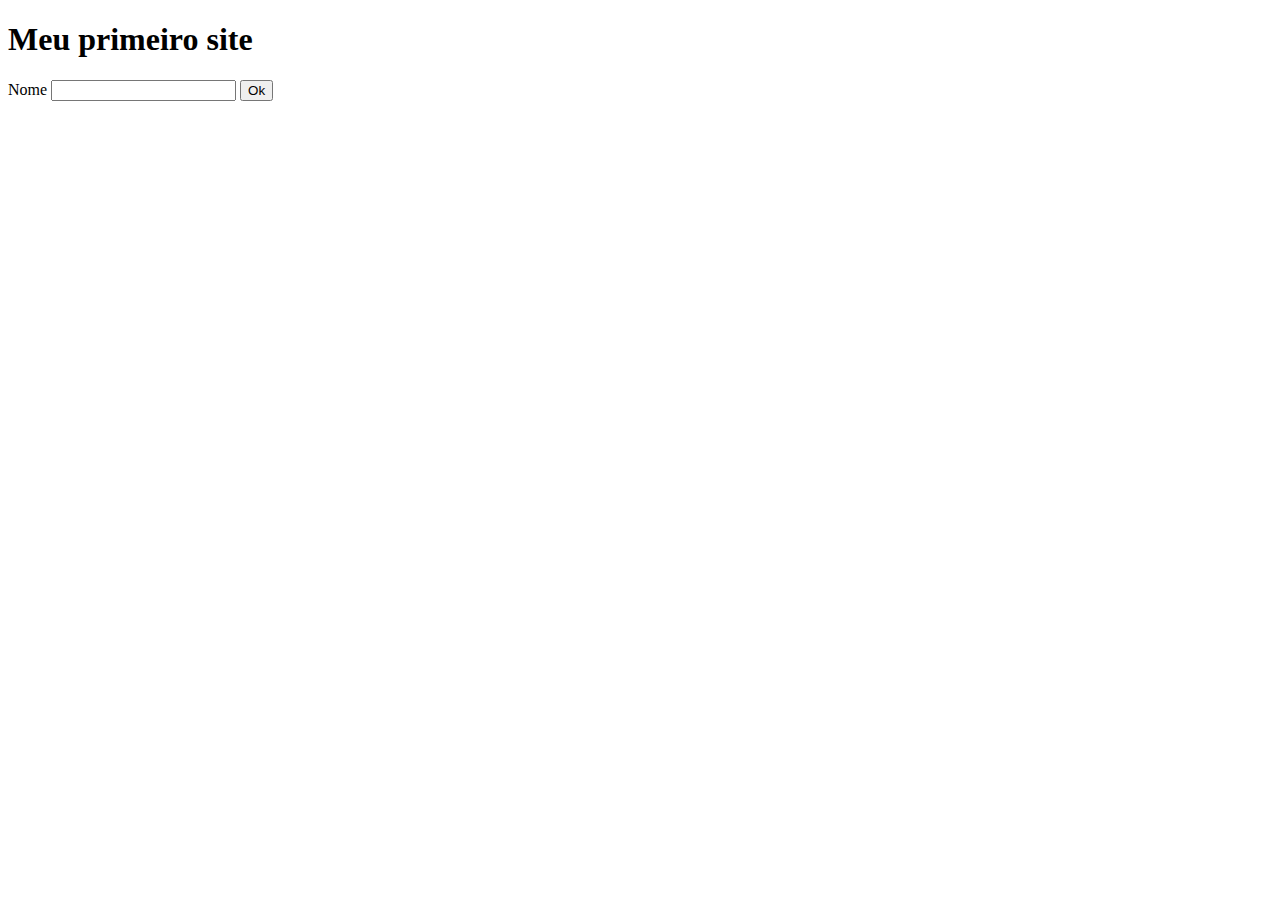
<file: JAVASCRIPT/index.html>
<!DOCTYPE html>
<html lang="en">
<head>
    <meta charset="UTF-8">
    <meta http-equiv="X-UA-Compatible" content="IE=edge">
    <meta name="viewport" content="width=device-width, initial-scale=1.0">
    <title>PAgina de Javascript</title>
</head>
<body>
    <h1>Meu primeiro site</h1>

    <form action="">

        <label for="nome">Nome</label>
        <input type="text" aria-label="nome" id="nome">
        <button submit="pegarNome()">Ok</button>
        
    </form>
    <script src="js.js"></script>
</body>
</html>
</file>
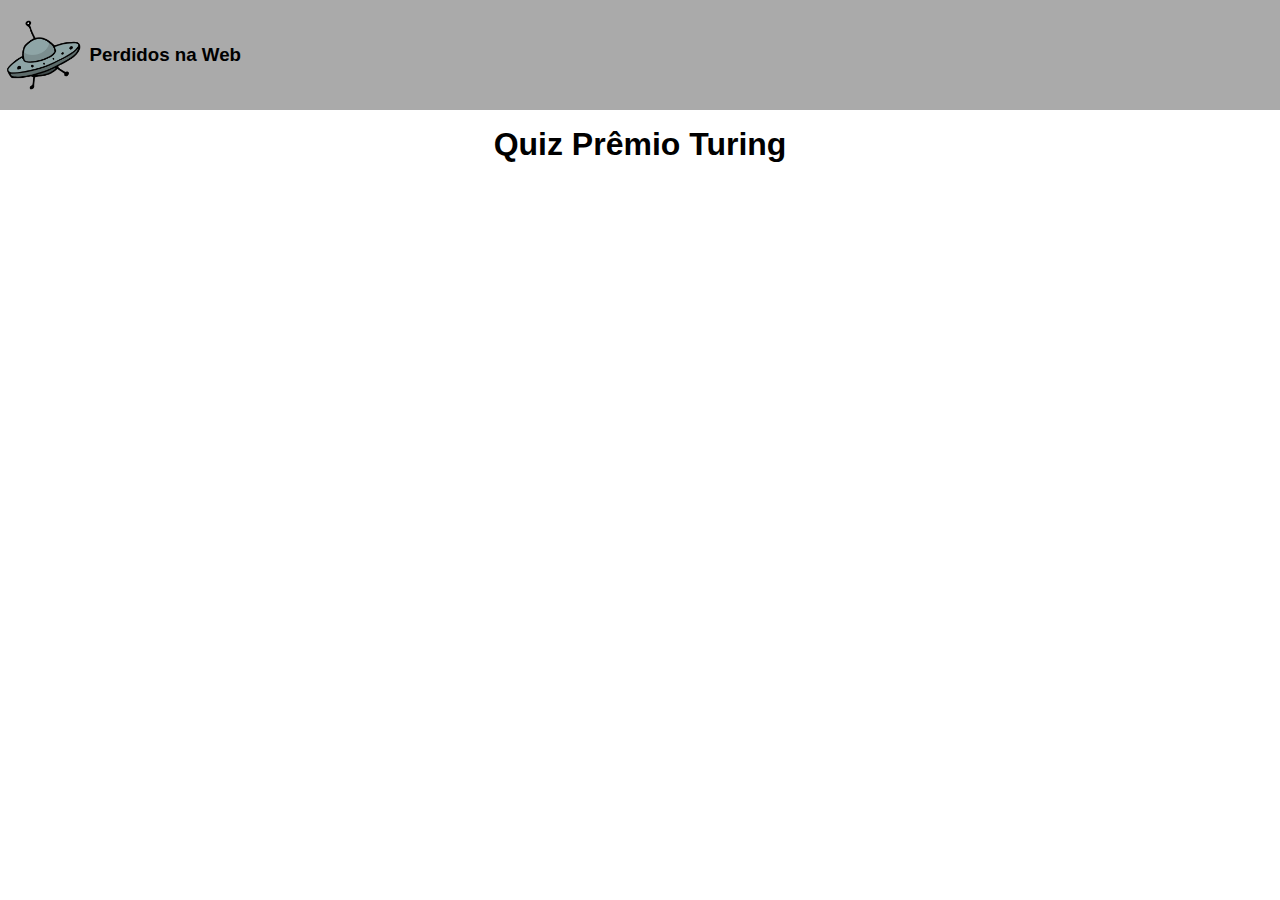
<file: LIP/produto6/LandingPage/index.html>
<!DOCTYPE html>
<html lang="en">

<head>
    <meta charset="UTF-8" />
    <meta http-equiv="X-UA-Compatible" content="IE=edge" />
    <meta name="viewport" content="width=device-width, initial-scale=1.0" />
    <link rel="stylesheet" href="style.css" />
    <title>Perdidos no espaço</title>
</head>

<body>
    <nav class="navbar" style="background-color: #aaa">
        <ul class="">
            <img src="../imgs/logo.png" alt="" width="80" />
            <li><h3>Perdidos na Web</h3></li>
            
        </ul>
    </nav>
    <div class="jogo-scratch">
        <h1 class="titulos">Quiz Prêmio Turing</h1>
        <iframe src="https://scratch.mit.edu/projects/672770241/embed" allowtransparency="true" width="485" height="402"
            frameborder="0" scrolling="no" allowfullscreen></iframe>
    </div>
</body>

</html>
</file>
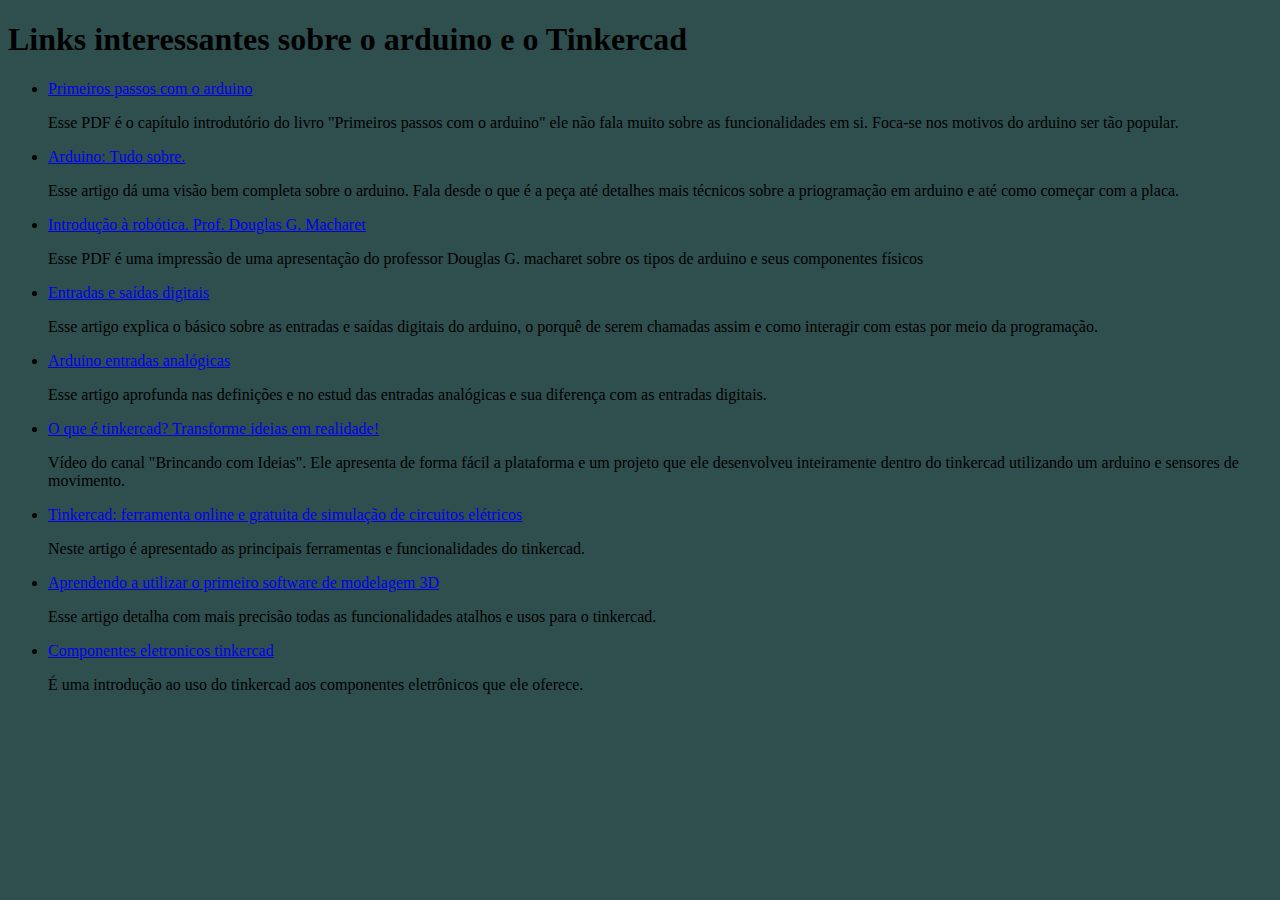
<file: LIP/produto3/links.html>
<!DOCTYPE html>
<html lang="en">
<head>
    <meta charset="UTF-8">
    <meta http-equiv="X-UA-Compatible" content="IE=edge">
    <meta name="viewport" content="width=device-width, initial-scale=1.0">
    <link rel="stylesheet" href="style.css">
    <title>Links interessantes sobre o arduino e o Tinkercad</title>
</head>
<body>
    <h1>Links interessantes sobre o arduino e o Tinkercad</h1>
    <ul>
        <li><a href="https://s3.novatec.com.br/capitulos/capitulo-9788575222904.pdf">Primeiros passos com o arduino</a></li><p>Esse PDF é o capítulo introdutório do livro "Primeiros passos com o arduino" ele não fala muito sobre as funcionalidades em si. Foca-se nos motivos do arduino ser tão popular.</p>
        <li><a href="https://blog.betrybe.com/tecnologia/arduino-tudo-sobre/">Arduino: Tudo sobre.</a></li><p>Esse artigo dá uma visão bem completa sobre o arduino. Fala desde o que é a peça até detalhes mais técnicos sobre a priogramação em arduino e até como começar com a placa.</p> 
        <li><a href="https://homepages.dcc.ufmg.br/~doug/cursos/lib/exe/fetch.php?media=cursos:introrobotica:2018-1:aula4-arduino-intro.pdf">Introdução à robótica. Prof. Douglas G. Macharet</a><p>Esse PDF é uma impressão de uma apresentação do professor Douglas G. macharet sobre os tipos de arduino e seus componentes físicos</p></li>
        <li><a href="https://portal.vidadesilicio.com.br/entradas-e-saidas-digitais/">Entradas e saídas digitais</a></li><p>Esse artigo explica o básico sobre as entradas e saídas digitais do arduino, o porquê de serem chamadas assim e como interagir com estas por meio da programação.</p>
        <li><a href="https://www.embarcados.com.br/arduino-entradas-analogicas/">Arduino entradas analógicas</a></li><p>Esse artigo aprofunda nas definições e no estud das entradas analógicas e sua diferença com as entradas digitais.</p>
        <li><a href="https://www.youtube.com/watch?v=WTQ87oo9LsA&ab_channel=BrincandocomIdeias">O que é tinkercad? Transforme ideias em realidade!</a><p>Vídeo do canal "Brincando com Ideias". Ele apresenta de forma fácil a plataforma e um projeto que ele desenvolveu inteiramente dentro do tinkercad utilizando um arduino e sensores de movimento.</p></li>
        <li><a href="https://www.embarcados.com.br/tinkercad/">Tinkercad: ferramenta online e gratuita de simulação de circuitos elétricos</a><p>Neste artigo é apresentado as principais ferramentas e funcionalidades do tinkercad.</p></li>
        <li><a href="https://3dfila.com.br/tutorial-do-tinkercad-aprendendo-a-utilizar-o-seu-primeiro-software-de-modelagem-3d/">Aprendendo a utilizar o primeiro software de modelagem 3D</a><p>Esse  artigo detalha com mais precisão todas as funcionalidades atalhos e usos para o tinkercad.</p></li>
        <li><a href="https://ipelab.ufg.br/n/145296-voce-sabia-como-funcionam-os-componentes-eletronicos-criados-no-tinkercad">Componentes eletronicos tinkercad</a><p>É uma introdução ao uso do tinkercad aos componentes eletrônicos que ele oferece.</p></ul>
    </ul>
</body>
</html>
</file>
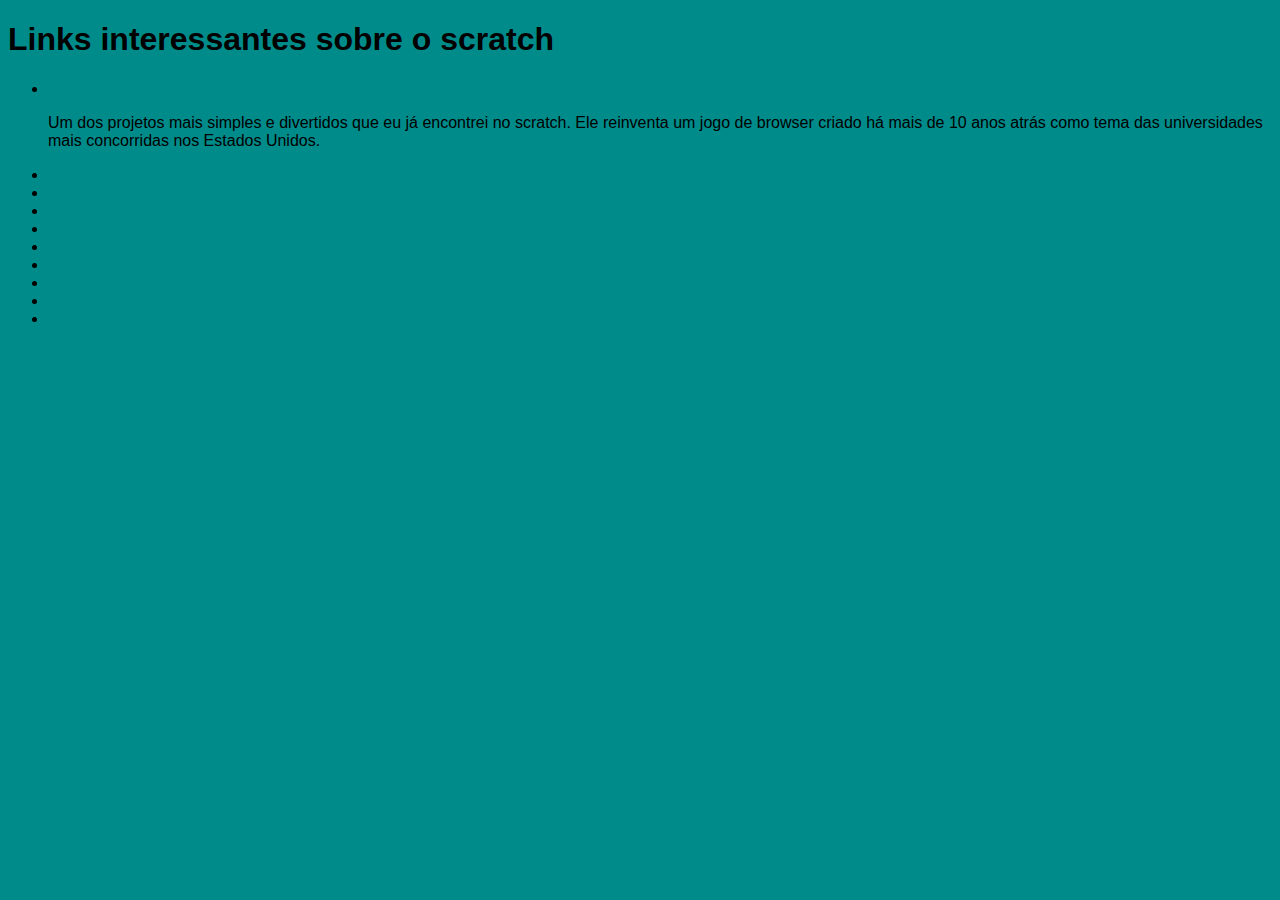
<file: LIP/produto3/scratch.html>
<!DOCTYPE html>
<html lang="en">
<head>
    <meta charset="UTF-8">
    <meta http-equiv="X-UA-Compatible" content="IE=edge">
    <meta name="viewport" content="width=device-width, initial-scale=1.0">
    <title>Links interessantes sobre o Scratch</title>
    <link rel="stylesheet" href="scratch.css">
</head>
<body>
    <header>
        <h1>Links interessantes sobre o scratch</h1>
        <ul>
            <li><a href="https://scratch.mit.edu/projects/326129433/"></a></li>
            <p>Um dos projetos mais simples e divertidos que eu já encontrei no scratch. Ele reinventa um jogo de browser criado há mais de 10 anos atrás como tema das universidades mais concorridas nos Estados Unidos.</p>
            <li><a href=""></a></li>
            <li><a href=""></a></li>
            <li><a href=""></a></li>
            <li><a href=""></a></li>
            <li><a href=""></a></li>
            <li><a href=""></a></li>
            <li><a href=""></a></li>
            <li><a href=""></a></li>
            <li><a href=""></a></li>
        </ul>
    </header>
</body>
</html>
</file>
<file: LIP/produto6/LandingPage/style.css>
body {
    padding: 0;
    margin: 0;
    font-family: 'Trebuchet MS', 'Lucida Sans Unicode', 'Lucida Grande', 'Lucida Sans', Arial, sans-serif;


}

.navbar
{
    margin: 0;
    padding: 0.1em;
    display: flex;
    align-items: left;

}
h1{
    margin: 0;
    padding: 0;
}

ul {
    display: flex;
    justify-content: space-between;
    list-style-type: none;
    padding: 0;
    margin: 0;
    align-items: center;
    

}

li {
    padding: 0 0.5em;
}

.jogo-scratch {
    align-items: center;

}
.titulos {
    margin: 0.5em;
    text-align: center;
}

iframe {
    margin: 0 auto;
    display: block;

    border-color: blue;
    border: 30px;
}
</file>
<file: LIP/produto3/style.css>
body {
    background-color: darkslategray;
}
</file>
<file: LIP/produto3/scratch.css>
header h1{
    position: center;
}

body{
    background-color: darkcyan;
    font-family: Arial;
}
</file>
